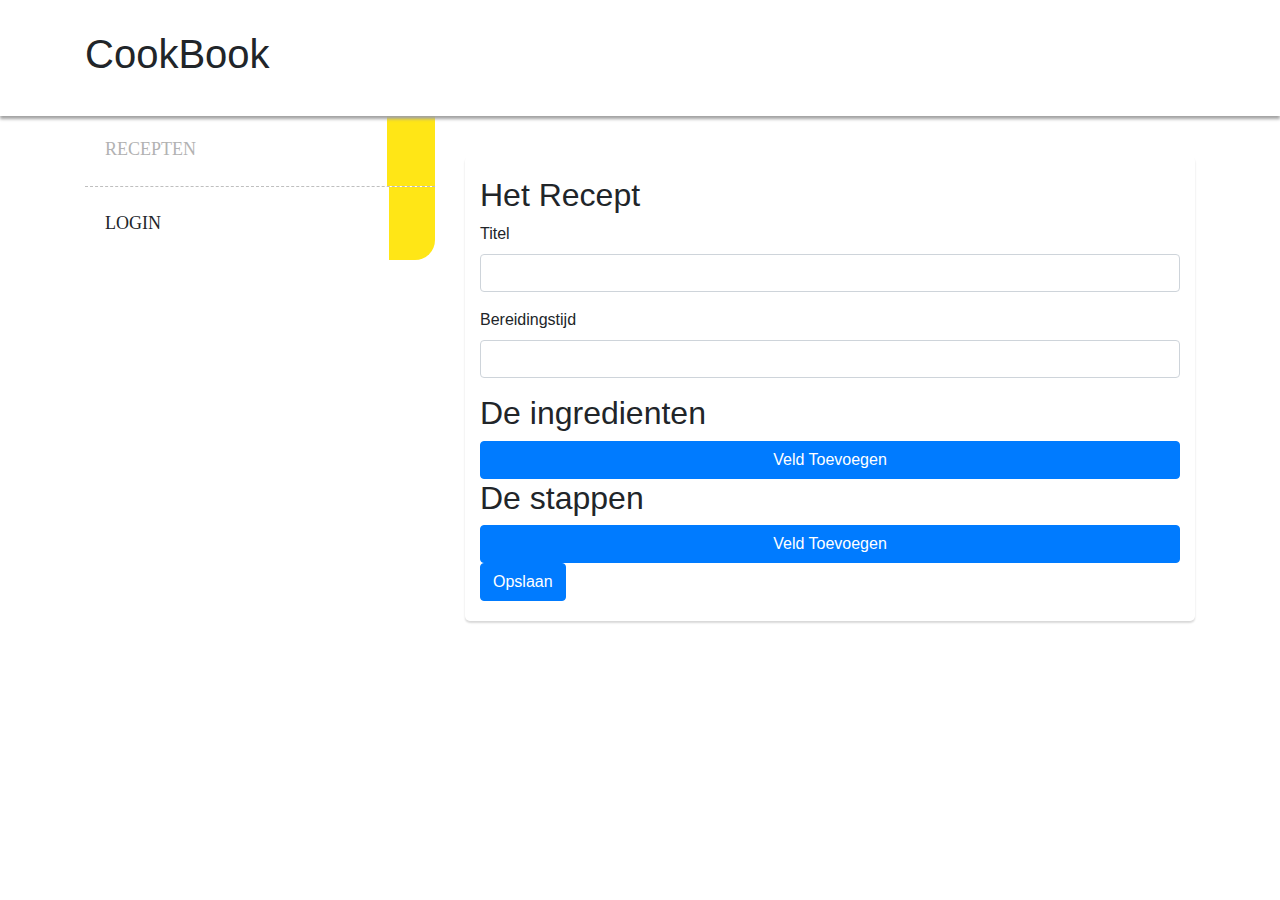
<file: src/main/webapp/addrecipe.html>
<!DOCTYPE html>
<html lang="en">
<head>
    <meta charset="UTF-8">
    <title>Title</title>
    <link rel="stylesheet" href="https://maxcdn.bootstrapcdn.com/bootstrap/4.0.0/css/bootstrap.min.css" integrity="sha384-Gn5384xqQ1aoWXA+058RXPxPg6fy4IWvTNh0E263XmFcJlSAwiGgFAW/dAiS6JXm" crossorigin="anonymous">
    <link rel="stylesheet" href="style/style.css">
    <link rel="stylesheet" href="https://use.fontawesome.com/releases/v5.0.13/css/all.css" integrity="sha384-DNOHZ68U8hZfKXOrtjWvjxusGo9WQnrNx2sqG0tfsghAvtVlRW3tvkXWZh58N9jp" crossorigin="anonymous">
</head>
<body>
<header>
    <div class="container">
        <h1>CookBook</h1>
    </div>
</header>
<div class="container">
    <div class="row">
        <div class="col-lg-4 menu">
            <ul>
                <li>
                    <a href="/">Recepten <i class="fas fa-utensils"></i></a>
                </li>
                <li>
                    <a>Login <i class="fas fa-user"></i></a>
                </li>
            </ul>
        </div>
        <div class="col-lg-8" id="theRecipe">
            <div class="recipe-block recipe-list">

                <div class="container">
                    <div id="recipe-form">
                        <h2>Het Recept</h2>
                        <div class="form-group">
                            <label for="title">Titel</label>
                            <input id="title" class="form-control" type="text" name="title">
                        </div>
                        <!--<div class="form-group">-->
                            <!--<label for="file">Foto</label>-->
                            <!--<input type="file" id="file" name="file">-->
                        <!--</div>-->
                        <div class="form-group">
                            <label for="cookingTime">Bereidingstijd</label>
                            <input type="number" class="form-control" name="cookingTime" id="cookingTime">
                        </div>
                    </div>
                    <div id="ingredients-form">
                        <h2>De ingredienten</h2>


                        <button class="btn btn-block btn-primary" onclick="addIngredient()">Veld Toevoegen</button>
                    </div>
                    <div id="steps-form">
                        <h2>De stappen</h2>
                        <button class="btn btn-block btn-primary" onclick="addStep()">Veld Toevoegen</button>
                    </div>
                    <button  class="btn btn-primary" onclick="save()">Opslaan</button>


                </div>
            </div>
        </div>
    </div>
</div>


<script src="https://code.jquery.com/jquery-3.3.1.min.js" integrity="sha256-FgpCb/KJQlLNfOu91ta32o/NMZxltwRo8QtmkMRdAu8=" crossorigin="anonymous"></script>
<script src="https://cdnjs.cloudflare.com/ajax/libs/popper.js/1.12.9/umd/popper.min.js" integrity="sha384-ApNbgh9B+Y1QKtv3Rn7W3mgPxhU9K/ScQsAP7hUibX39j7fakFPskvXusvfa0b4Q" crossorigin="anonymous"></script>
<script src="https://maxcdn.bootstrapcdn.com/bootstrap/4.0.0/js/bootstrap.min.js" integrity="sha384-JZR6Spejh4U02d8jOt6vLEHfe/JQGiRRSQQxSfFWpi1MquVdAyjUar5+76PVCmYl" crossorigin="anonymous"></script>
<script src="js/jquery.loadTemplate.min.js"></script>
<script src="js/addRecipe.js"></script>
<script type='text/javascript'>

</script>
</body>
</html>
</file>
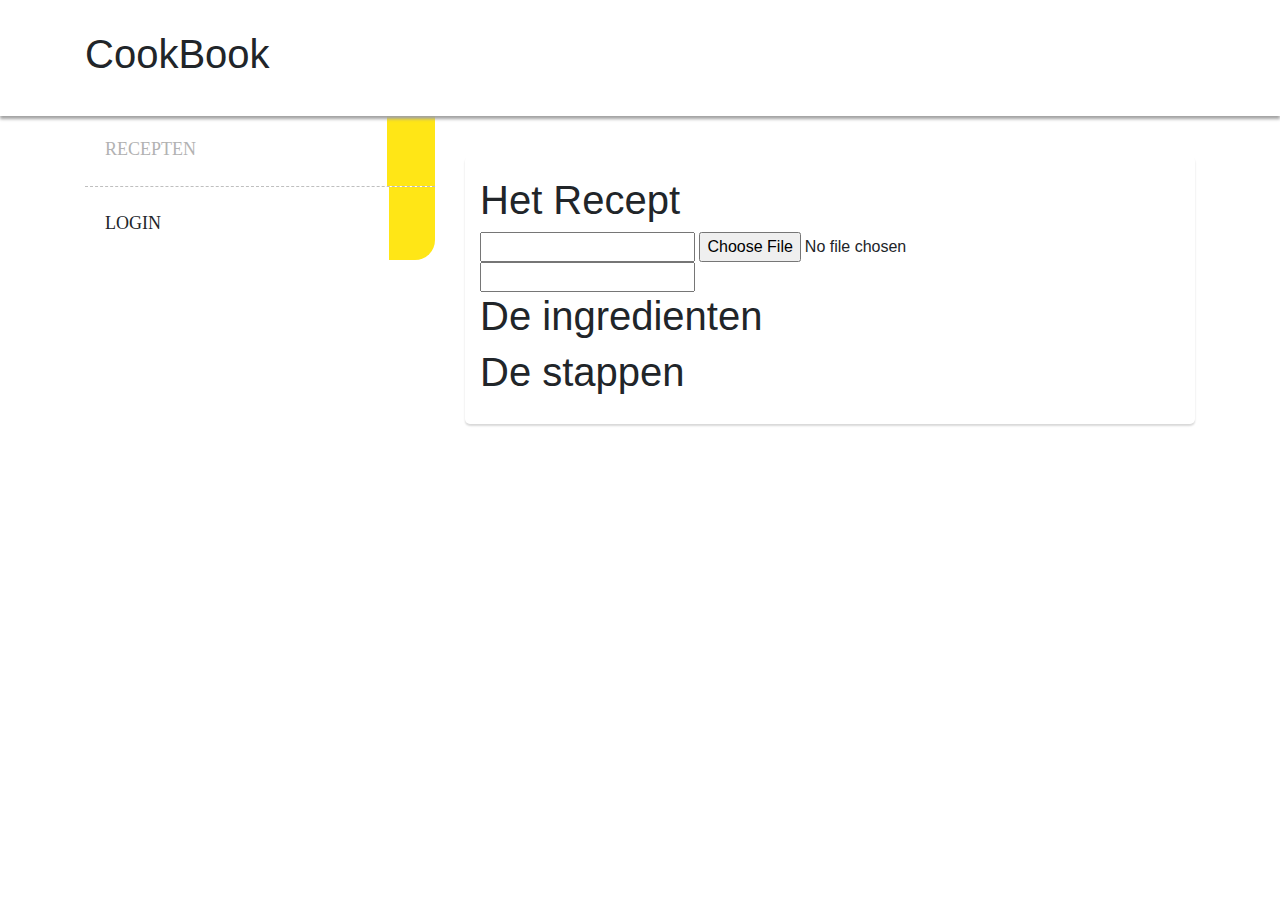
<file: src/main/webapp/editrecipe.html>
<!DOCTYPE html>
<html lang="en">
<head>
    <meta charset="UTF-8">
    <title>Title</title>
    <link rel="stylesheet" href="https://maxcdn.bootstrapcdn.com/bootstrap/4.0.0/css/bootstrap.min.css" integrity="sha384-Gn5384xqQ1aoWXA+058RXPxPg6fy4IWvTNh0E263XmFcJlSAwiGgFAW/dAiS6JXm" crossorigin="anonymous">
    <link rel="stylesheet" href="style/style.css">
    <link rel="stylesheet" href="https://use.fontawesome.com/releases/v5.0.13/css/all.css" integrity="sha384-DNOHZ68U8hZfKXOrtjWvjxusGo9WQnrNx2sqG0tfsghAvtVlRW3tvkXWZh58N9jp" crossorigin="anonymous">
</head>
<body>
<header>
    <div class="container">
        <h1>CookBook</h1>
    </div>
</header>
<div class="container">
    <div class="row">
        <div class="col-lg-4 menu">
            <ul>
                <li>
                    <a href="/">Recepten <i class="fas fa-utensils"></i></a>
                </li>
                <li>
                    <a>Login <i class="fas fa-user"></i></a>
                </li>
            </ul>
        </div>
        <div class="col-lg-8" id="theRecipe">
            <div class="recipe-block recipe-list">

                <div class="container">
                    <form id="recipe-form" method="post" action="/restservices/recipes/add" enctype="multipart/form-data">
                        <h1>Het Recept</h1>
                        <input type="text" name="title">
                        <input type="file" name="file">
                        <input type="text">
                    </form>
                    <div id="ingredients-form">
                        <h1>De ingredienten</h1>

                    </div>
                    <div id="steps-form">
                        <h1>De stappen</h1>
                    </div>


                </div>
            </div>
        </div>
    </div>
</div>


<script src="https://code.jquery.com/jquery-3.3.1.min.js" integrity="sha256-FgpCb/KJQlLNfOu91ta32o/NMZxltwRo8QtmkMRdAu8=" crossorigin="anonymous"></script>
<script src="https://cdnjs.cloudflare.com/ajax/libs/popper.js/1.12.9/umd/popper.min.js" integrity="sha384-ApNbgh9B+Y1QKtv3Rn7W3mgPxhU9K/ScQsAP7hUibX39j7fakFPskvXusvfa0b4Q" crossorigin="anonymous"></script>
<script src="https://maxcdn.bootstrapcdn.com/bootstrap/4.0.0/js/bootstrap.min.js" integrity="sha384-JZR6Spejh4U02d8jOt6vLEHfe/JQGiRRSQQxSfFWpi1MquVdAyjUar5+76PVCmYl" crossorigin="anonymous"></script>
<script src="js/jquery.loadTemplate.min.js"></script>
<script src="js/addRecipe.js"></script>
<script type='text/javascript'>

    loadRecipe();
</script>
</body>
</html>
</file>
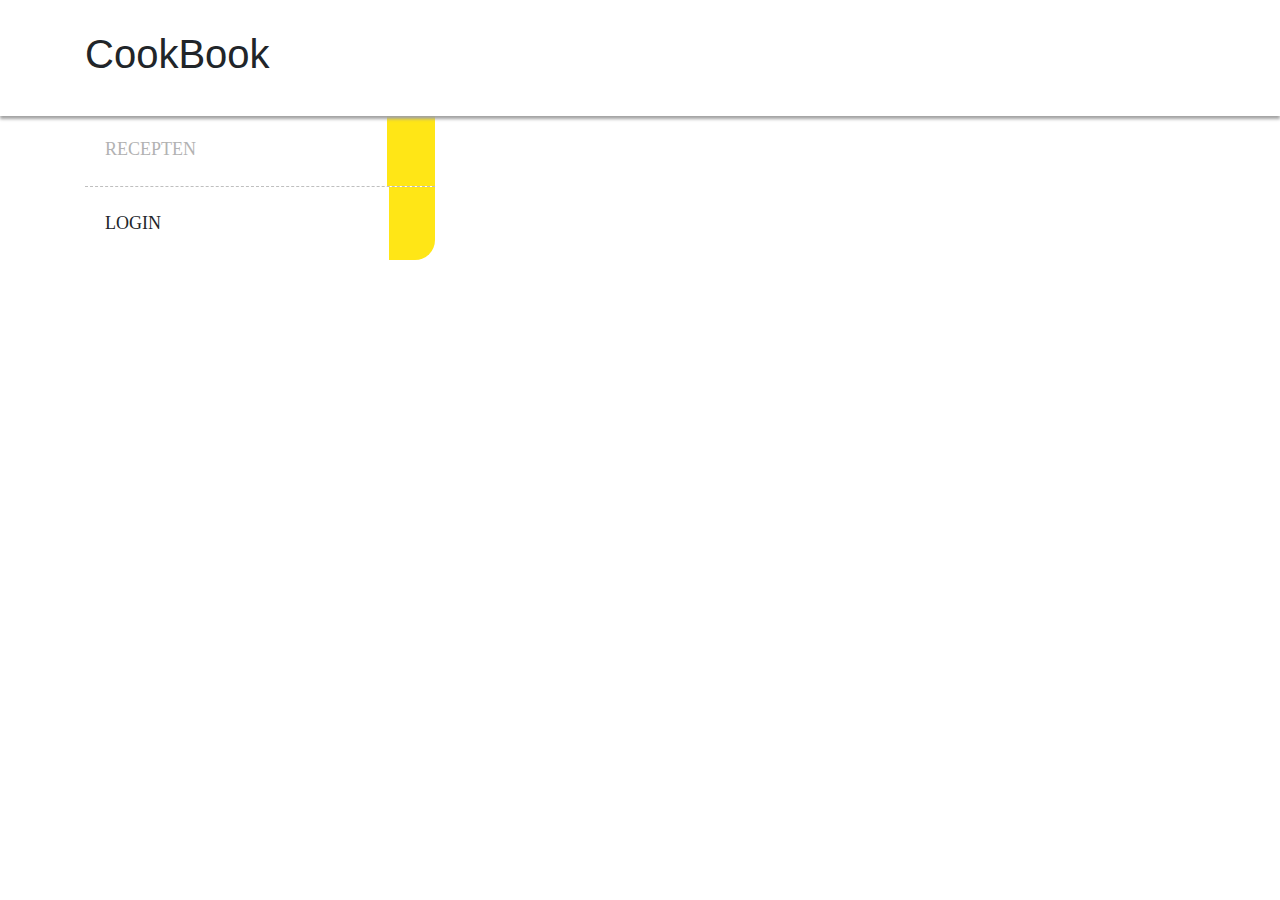
<file: src/main/webapp/recipe.html>
<!DOCTYPE html>
<html lang="en">
<head>
    <meta charset="UTF-8">
    <title>Title</title>
    <link rel="stylesheet" href="https://maxcdn.bootstrapcdn.com/bootstrap/4.0.0/css/bootstrap.min.css" integrity="sha384-Gn5384xqQ1aoWXA+058RXPxPg6fy4IWvTNh0E263XmFcJlSAwiGgFAW/dAiS6JXm" crossorigin="anonymous">
    <link rel="stylesheet" href="style/style.css">
    <link rel="stylesheet" href="https://use.fontawesome.com/releases/v5.0.13/css/all.css" integrity="sha384-DNOHZ68U8hZfKXOrtjWvjxusGo9WQnrNx2sqG0tfsghAvtVlRW3tvkXWZh58N9jp" crossorigin="anonymous">
</head>
<body>
<header>
    <div class="container">
        <h1>CookBook</h1>
    </div>
</header>
<div class="container">
    <div class="row">
        <div class="col-lg-4 menu">
            <ul>
                <li>
                    <a href="/">Recepten <i class="fas fa-utensils"></i></a>
                </li>
                <li>
                    <a>Login <i class="fas fa-user"></i></a>
                </li>
            </ul>
        </div>
        <div class="col-lg-8" id="theRecipe">

        </div>
    </div>
</div>


<script src="https://code.jquery.com/jquery-3.3.1.min.js" integrity="sha256-FgpCb/KJQlLNfOu91ta32o/NMZxltwRo8QtmkMRdAu8=" crossorigin="anonymous"></script>
<script src="https://cdnjs.cloudflare.com/ajax/libs/popper.js/1.12.9/umd/popper.min.js" integrity="sha384-ApNbgh9B+Y1QKtv3Rn7W3mgPxhU9K/ScQsAP7hUibX39j7fakFPskvXusvfa0b4Q" crossorigin="anonymous"></script>
<script src="https://maxcdn.bootstrapcdn.com/bootstrap/4.0.0/js/bootstrap.min.js" integrity="sha384-JZR6Spejh4U02d8jOt6vLEHfe/JQGiRRSQQxSfFWpi1MquVdAyjUar5+76PVCmYl" crossorigin="anonymous"></script>
<script src="js/jquery.loadTemplate.min.js"></script>
<script src="js/singleRecipe.js"></script>
<script type='text/javascript'>

    loadRecipe();
</script>
</body>
</html>
</file>
<file: src/main/webapp/style/style.css>
body {
  background: #fff url("http://dev.munfactory.com/cookbook/images/pattern.png") repeat; }

header {
  background: #ffffff;
  -webkit-box-shadow: 0px 3px 3px 0px #bfbfbf;
  box-shadow: 0px 3px 3px 0px #a2a2a2;
  position: relative;
  z-index: 10;
  padding: 30px 0; }

.menu ul {
  list-style-type: none;
  margin: 0;
  padding: 0;
  width: 100%;
  display: block;
  background: #ffffff;
  margin-top: -3px;
  z-index: 1;
  -webkit-border-radius: 0px 0px 20px 20px;
  border-radius: 0px 0px 20px 20px;
  font-family: 'Bitter', serif;
  font-size: 18px;
  text-transform: uppercase; }
  .menu ul li {
    border-bottom: 1px dashed #bfbfbf;
    margin: 0;
    display: block; }
    .menu ul li a {
      height: 73px;
      color: #b2b2b2;
      padding: 23px 0 23px 20px;
      display: block; }
      .menu ul li a i {
        height: 74px;
        color: #ffffff;
        font-size: 32px;
        float: right;
        background-color: #ffe616;
        padding: 23px 23px;
        margin-top: -23px;
        border-bottom: 1px dashed #bfbfbf; }
        .menu ul li a i.fas.fa-th-list {
          padding: 23px 23px 23px 19px; }
        .menu ul li a i.fas.fa-utensils {
          padding: 23px 23px 23px 25px; }
        .menu ul li a i.fas.fa-sign-out-alt {
          padding: 23px 23px 23px 19px; }
        .menu ul li a i:last-child {
          height: 73px;
          border-bottom: none; }
      .menu ul li a:hover, .menu ul li a:focus {
        background-color: #e6e6e6;
        cursor: pointer; }
        .menu ul li a:hover i, .menu ul li a:focus i {
          background-color: #e2ca00; }
    .menu ul li:last-child {
      border-bottom: none; }
      .menu ul li:last-child a {
        border-radius: 0px 0px 20px 20px; }
        .menu ul li:last-child a i {
          border-radius: 0px 0px 20px 0; }

.recipe-list {
  background: #fff;
  -webkit-border-radius: 5px;
  -moz-border-radius: 5px;
  border-radius: 5px;
  -webkit-box-shadow: 0px 2px 2px #d9d9d9;
  box-shadow: 0px 2px 2px #d9d9d9;
  padding: 20px;
  margin: 40px 0 80px; }
  .recipe-list .post {
    padding: 20px 0;
    border-bottom: 1px dashed #e5e5e5;
    height: 140px; }
    .recipe-list .post:last-child {
      border-bottom: none; }
    .recipe-list .post div {
      height: 100%;
      float: left; }
      .recipe-list .post div.thumbnail {
        width: 30%;
        padding-right: 20px; }
        .recipe-list .post div.thumbnail img {
          height: 100%; }
      .recipe-list .post div.content {
        width: 42%;
        position: relative;
        z-index: 1;
        padding-right: 10px; }
      .recipe-list .post div.meta {
        width: 28%;
        padding: 20px 0 20px 20px;
        border-left: 1px solid #e5e5e5;
        color: #b2b2b2;
        position: relative; }
        .recipe-list .post div.meta .time-title {
          margin-right: 10px; }

.modal-dialog {
  margin-top: 0; }
  .modal-dialog .modal-content {
    border: 0;
    border-radius: 0 0 20px 20px; }
    .modal-dialog .modal-content div {
      border: 0; }

.remove-base .form-group label {
  color: red; }
.remove-base .form-group .removeField {
  height: 31px; }

body {
  counter-reset: item; }

.recipe-block {
  padding: 20px 0; }
  .recipe-block img {
    width: 100%; }
  .recipe-block div .ingredients {
    max-width: 578px;
    border: solid 1px #b2b2b2;
    background: url("/img/ingredients-bg.png") repeat-y; }
    .recipe-block div .ingredients li {
      padding-left: 40px;
      height: 30px;
      line-height: 30px;
      font-size: 23px;
      color: grey; }
  .recipe-block div .steps {
    list-style: none; }
    .recipe-block div .steps li {
      counter-increment: item;
      padding: 13px 0; }
      .recipe-block div .steps li:before {
        margin-right: 10px;
        content: counter(item);
        background: #fff0;
        border-radius: 100%;
        color: #aaa3a3;
        width: 1.2em;
        text-align: center;
        display: inline-block;
        border: 3px solid #939393;
        padding: 3px 23px 8px 13px;
        font-size: 19px;
        font-weight: bold; }

/*# sourceMappingURL=style.css.map */
</file>
